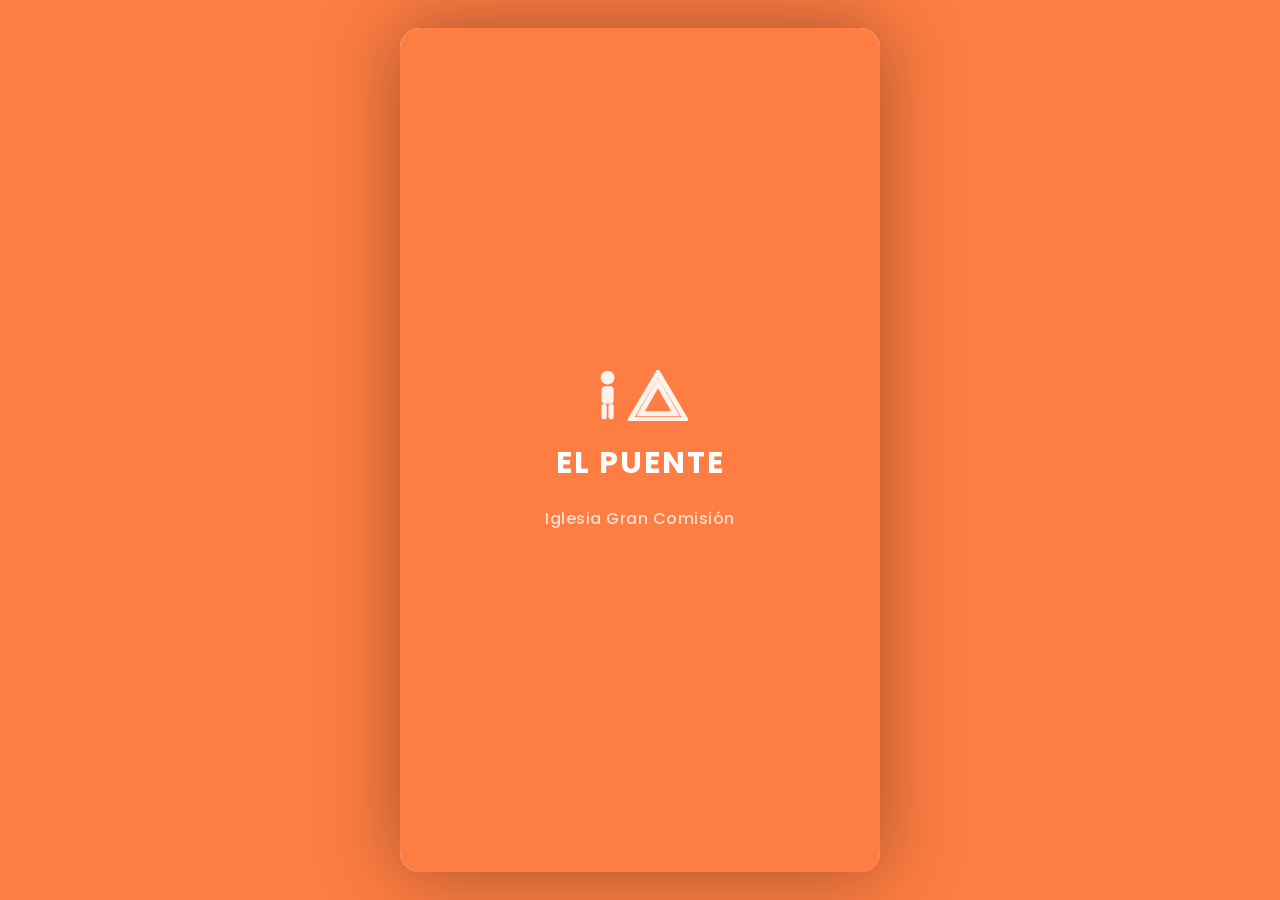
<file: index.html>
<!DOCTYPE html>
<html lang="es">
<head>
<meta charset="UTF-8">
<meta name="viewport" content="width=device-width,initial-scale=1,maximum-scale=1,user-scalable=no">
<meta name="apple-mobile-web-app-capable" content="yes">
<meta name="apple-mobile-web-app-status-bar-style" content="default">
<meta name="theme-color" content="#c0617a">
<title>El Puente - Iglesia Gran Comisión</title>
<link rel="manifest" href="/manifest.json">
<link rel="icon" href="/icon.svg" type="image/svg+xml">
<link rel="apple-touch-icon" href="/icon.svg">
<meta name="apple-mobile-web-app-title" content="El Puente">
<!-- Google tag (gtag.js) -->
<script async src="https://www.googletagmanager.com/gtag/js?id=G-1KS23GDV5Q"></script>
<script>
  window.dataLayer = window.dataLayer || [];
  function gtag(){dataLayer.push(arguments);}
  gtag('js', new Date());
  gtag('config', 'G-1KS23GDV5Q');
</script>
<link rel="preconnect" href="https://fonts.googleapis.com">
<link href="https://fonts.googleapis.com/css2?family=Poppins:ital,wght@0,400;0,500;0,600;0,700;1,500&family=Anton&family=Crimson+Pro:ital,wght@1,600&display=swap" rel="stylesheet">
<style>
*,*::before,*::after{box-sizing:border-box;margin:0;padding:0}

:root{
  --pink:#c0617a;
  --pink-dark:#a04f68;
  --orange:#fd7d42;
  --teal:#4cb7ae;
  --teal-dark:#16403d;
  --dark:#3d3d3d;
  --text:#16403d;
  --gray-bar:#777;
}

html,body{
  height:100%;
  overflow:hidden;
  font-family:'Poppins',sans-serif;
  background:var(--orange);
  color:var(--text);
  -webkit-text-size-adjust:100%;
}

#app{
  position:relative;
  width:100%;
  max-width:480px;
  height:100%;
  margin:0 auto;
  overflow:hidden;
  background:#fff;
  box-shadow:0 0 80px rgba(0,0,0,.35);
}

/* on wider screens, cap height and vertically center the phone-card */
@media (min-width:481px){
  body{ display:flex; align-items:center; }
  #app{ height:min(100vh,844px); border-radius:20px; }
}

/* ── DIAGRAM VIEW (always present) ──────────── */
#diagram-view{
  width:100%;
  height:100%;
  overflow:hidden;
  display:flex;
  flex-direction:column;
}

/* ── OVERLAY SCREENS ─────────────────────────── */
.screen{
  position:absolute;
  inset:0;
  z-index:20;
  overflow:hidden;
  display:flex;
  flex-direction:column;
  background:#fff;
  opacity:0;
  pointer-events:none;
  transition:opacity .35s;
}
.screen.active{
  opacity:1;
  pointer-events:auto;
}

/* ── SPLASH ──────────────────────────────────── */
.slide-splash{
  background:var(--orange);
  align-items:center;
  justify-content:center;
  gap:20px;
}

.splash-icon{
  display:flex;
  align-items:flex-end;
  gap:4px;
}

.splash-title{
  color:#fff;
  font-size:clamp(22px,6vw,30px);
  font-weight:700;
  letter-spacing:2px;
  text-align:center;
  text-transform:uppercase;
}

.splash-sub{
  color:rgba(255,255,255,.75);
  font-size:clamp(13px,3.5vw,16px);
  font-weight:500;
  text-align:center;
  letter-spacing:.5px;
}

/* ── INSTRUCTIONS ────────────────────────────── */
.slide-instructions{
  align-items:stretch;
  justify-content:center;
  padding:clamp(28px,8vw,56px) clamp(28px,8vw,48px);
  gap:clamp(24px,6vw,40px);
}

.instr-item{
  display:flex;
  align-items:center;
  gap:clamp(16px,5vw,24px);
}

.instr-icon{
  flex-shrink:0;
  width:clamp(40px,10vw,52px);
  height:clamp(40px,10vw,52px);
  display:flex;
  align-items:center;
  justify-content:center;
}

.instr-text{
  font-size:clamp(16px,4.5vw,21px);
  font-weight:500;
  line-height:1.4;
  color:var(--text);
}

/* ── DIAGRAM ─────────────────────────────────── */
.slide-diagram{
  display:flex;
  flex-direction:column;
  overflow:hidden;
}

/* badges area (top ~22vh capped — holds CREER/RECIBIR) */
.badges-area{
  flex:0 0 clamp(90px,22vh,140px);
  min-height:90px;
  display:flex;
  align-items:flex-end;
  justify-content:space-between;
  padding:0 clamp(12px,4vw,28px) 10px;
  position:relative;
}

/* arc arches OVER the cross, from person icon center to triangle icon center */
.cliff-arc{
  position:absolute;
  left:calc(clamp(100px,31vw,145px) / 2);
  right:calc(clamp(100px,31vw,145px) / 2);
  /* shift upward so arch peak rises above the cliff icons */
  top:calc(-1 * clamp(34px,9vw,44px));
  height:clamp(70px,19vw,90px);
  pointer-events:none;
  opacity:0;
  transition:opacity .4s .1s;
  z-index:10;
}
.cliff-arc.on{opacity:1;}
.cliff-arc svg{width:100%;height:100%;}

.badge{
  display:flex;
  flex-direction:column;
  align-items:flex-start;
  gap:2px;
  opacity:0;
  transition:opacity .4s;
  cursor:pointer;
  padding:4px 0;
  user-select:none;
  -webkit-tap-highlight-color:transparent;
  position:relative;
  z-index:2;
}
.badge-right{align-items:flex-end;}
.badge.on{opacity:1;}

.badge-ref{
  font-size:clamp(10px,2.8vw,13px);
  color:var(--orange);
  font-weight:600;
  letter-spacing:0.3px;
  line-height:1.2;
}

.badge-main{
  display:flex;
  align-items:center;
  gap:clamp(5px,1.5vw,8px);
  font-size:clamp(14px,4vw,18px);
  font-weight:700;
  color:var(--text);
  letter-spacing:.5px;
}

.badge-circle{
  width:clamp(20px,5.5vw,26px);
  height:clamp(20px,5.5vw,26px);
  background:var(--text);
  border-radius:50%;
  color:#fff;
  display:flex;
  align-items:center;
  justify-content:center;
  font-size:clamp(14px,4vw,18px);
  font-weight:700;
  line-height:1;
  flex-shrink:0;
}

/* cliffs area (flex:1) */
.cliffs-area{
  flex:1 1 auto;
  display:flex;
  align-items:center;
  justify-content:center;
  padding:0 clamp(8px,2vw,16px);
  min-height:0;
  overflow:visible;
}

/* wrapper that has natural cliff height — cross is bounded by this */
.cliffs-content{
  display:flex;
  align-items:flex-start;
  justify-content:center;
  position:relative;
  width:100%;
}

/* cross (absolute over cliffs-content, clipped to cliff height) */
.cross-layer{
  position:absolute;
  top:0;left:0;right:0;bottom:0;
  overflow:hidden;
  pointer-events:none;
  z-index:1;
  opacity:0;
  transition:opacity .4s;
}
.cross-layer.on{opacity:1;}

/* CSS cross beams */
.cross-v{
  position:absolute;
  top:0;bottom:0;
  left:50%;transform:translateX(-50%);
  width:clamp(22px,6vw,30px);
  background:#fec34c;
}
.cross-h{
  position:absolute;
  left:0;right:0;
  top:clamp(52px,14vw,64px);
  height:clamp(22px,6vw,30px);
  background:#fec34c;
}

/* cliffs */
.cliff{
  display:flex;
  flex-direction:column;
  align-items:center;
  width:clamp(100px,31vw,145px);
  flex-shrink:0;
  position:relative;
}

.cliff-nosotros{z-index:4;}
.cliff-dios{
  opacity:0;
  transition:opacity .4s;
  z-index:4;
}
.cliff-dios.on{opacity:1;}

.cliff-top{
  display:flex;
  flex-direction:column;
  align-items:center;
  width:100%;
}

.cliff-icon{
  height:clamp(52px,14vw,64px);
  display:flex;
  align-items:flex-end;
  justify-content:center;
  padding-bottom:2px;
}

.cliff-label{
  width:100%;
  background:var(--teal-dark);
  color:#fff;
  font-size:clamp(11px,3vw,14px);
  font-weight:700;
  letter-spacing:clamp(1px,0.4vw,2px);
  text-align:center;
  padding:clamp(4px,1.2vw,7px) 4px;
}

.cliff-body{
  width:100%;
  height:clamp(100px,26vw,150px);
  border-radius:0 0 clamp(12px,3.5vw,18px) clamp(12px,3.5vw,18px);
  display:flex;
  flex-direction:column;
  align-items:center;
  justify-content:center;
  padding:clamp(8px,2.5vw,14px) 8px;
  gap:clamp(5px,1.5vw,9px);
}

.nosotros-body{background:var(--teal);}
.dios-body{background:var(--orange);}

.cword{
  color:#fff;
  font-size:clamp(12px,3.5vw,16px);
  font-weight:700;
  letter-spacing:clamp(1px,0.4vw,2px);
  text-align:center;
  opacity:0;
  transition:opacity .4s;
}
.cword.on{opacity:1;}

/* chasm */
.chasm{
  flex:1 1 auto;
  display:flex;
  flex-direction:column;
  align-items:center;
  position:relative;
  z-index:5;
  /* skip icon + label bar height so chasm-inner aligns with cliff bodies */
  padding-top:clamp(72px,19vw,88px);
}

.chasm-inner{
  display:flex;
  flex-direction:column;
  align-items:center;
  justify-content:center;
  position:relative;
  width:100%;
  height:clamp(100px,26vw,150px); /* match cliff-body */
}

.pecado-chasm{
  font-size:clamp(11px,3.2vw,15px);
  font-weight:700;
  letter-spacing:2px;
  text-align:center;
  line-height:1.5;
  color:var(--text);
  background:rgba(255,255,255,.88);
  border-radius:4px;
  padding:2px 5px;
  opacity:0;
  transition:opacity .4s;
  position:relative;
  z-index:4;
}
.pecado-chasm.on{opacity:1;}

.pedro-btn{
  position:absolute;
  top:clamp(52px,14vw,64px);
  height:clamp(22px,6vw,30px);
  left:50%;
  transform:translateX(-50%);
  display:flex;
  align-items:center;
  gap:5px;
  font-size:clamp(10px,2.8vw,13px);
  font-weight:600;
  color:var(--text);
  background:rgba(255,255,255,.9);
  border-radius:20px;
  padding:0 8px 0 3px;
  opacity:0;
  transition:opacity .4s;
  cursor:pointer;
  white-space:nowrap;
  z-index:5;
  user-select:none;
  -webkit-tap-highlight-color:transparent;
}
.pedro-btn.on{opacity:1;}

.pedro-btn .sm-circle{
  width:clamp(16px,4.5vw,20px);
  height:clamp(16px,4.5vw,20px);
  background:var(--text);
  border-radius:50%;
  color:#fff;
  display:flex;
  align-items:center;
  justify-content:center;
  font-size:clamp(13px,3.8vw,16px);
  font-weight:700;
  line-height:1;
  flex-shrink:0;
}

/* verse at bottom of diagram */
.verse-area{
  flex:0 0 auto;
  padding:clamp(10px,3vw,16px) clamp(20px,5vw,32px) clamp(14px,4vw,20px);
  opacity:0;
  transition:opacity .4s;
  border-top:1px solid #eee;
}
.verse-area.on{opacity:1;}

.verse-text{
  font-size:clamp(12px,3.5vw,15px);
  line-height:1.65;
  color:var(--text);
  font-weight:400;
}

.verse-ref{
  text-align:right;
  margin-top:4px;
  font-size:clamp(11px,2.8vw,13px);
  color:#999;
  font-style:italic;
}

/* ── TEXT SLIDES (prayer / verse / end) ─────── */
.slide-text{
  justify-content:center;
  align-items:center;
  text-align:center;
  padding:clamp(32px,8vw,56px) clamp(28px,7vw,44px);
  overflow-y:auto;
  gap:0;
}

.text-rule{
  width:100%;
  height:2px;
  background:var(--pink);
}

.text-title{
  color:var(--orange);
  font-family:'Anton',sans-serif;
  font-size:clamp(32px,9vw,52px);
  font-weight:400;
  line-height:1.15;
  text-align:center;
  text-transform:uppercase;
  margin:0 0 clamp(12px,3vw,20px);
}

.text-body{
  font-size:clamp(17px,4.8vw,22px);
  font-style:italic;
  font-weight:500;
  line-height:1.6;
  color:#16403d;
  text-align:center;
  padding:clamp(8px,2vw,14px) 0;
}

.text-large{
  font-size:clamp(19px,5.5vw,26px);
  font-style:normal;
  font-weight:500;
  line-height:1.65;
  color:#16403d;
  text-align:center;
  padding:clamp(18px,5vw,28px) 0;
}

.text-ref{
  display:block;
  align-self:stretch;
  text-align:right;
  margin-top:clamp(10px,3vw,16px);
  font-size:clamp(18px,5vw,24px);
  color:var(--orange);
  font-family:'Crimson Pro',serif;
  font-style:italic;
  font-weight:600;
}

/* ── END SLIDE ───────────────────────────────── */
.slide-end{
  align-items:center;
  justify-content:center;
  gap:clamp(28px,7vw,44px);
}

.end-logo{
  display:flex;
  flex-direction:column;
  align-items:center;
  gap:14px;
}

.end-logo-name{
  font-size:clamp(16px,4.5vw,20px);
  font-weight:700;
  color:var(--text);
  text-align:center;
  letter-spacing:.5px;
}

.btn-restart{
  background:none;
  border:2px solid #16403d;
  color:#16403d;
  font-size:clamp(14px,4vw,17px);
  font-weight:700;
  padding:clamp(10px,3vw,14px) clamp(28px,8vw,40px);
  border-radius:4px;
  cursor:pointer;
  font-family:inherit;
  letter-spacing:.5px;
  -webkit-tap-highlight-color:transparent;
}
.btn-restart:active{background:#16403d;color:#fff;}

/* ── CONTACT FORM ────────────────────────────── */
.contact-form{
  width:100%;
  max-width:320px;
  display:flex;
  flex-direction:column;
  gap:12px;
}
.contact-form .cf-title{
  font-size:clamp(17px,5vw,21px);
  font-weight:700;
  color:var(--teal-dark);
  text-align:center;
  line-height:1.3;
}
.contact-form .cf-sub{
  font-size:clamp(13px,3.5vw,15px);
  color:#666;
  text-align:center;
  margin-top:-4px;
}
.contact-form input{
  width:100%;
  padding:12px 14px;
  border:1.5px solid #ddd;
  border-radius:8px;
  font-size:clamp(14px,4vw,16px);
  font-family:inherit;
  outline:none;
  -webkit-tap-highlight-color:transparent;
}
.contact-form input:focus{border-color:var(--teal);}
.contact-form .cf-submit{
  background:var(--orange);
  color:#fff;
  border:none;
  border-radius:8px;
  padding:13px;
  font-size:clamp(15px,4.2vw,17px);
  font-weight:700;
  font-family:inherit;
  cursor:pointer;
  margin-top:4px;
  -webkit-tap-highlight-color:transparent;
}
.contact-form .cf-submit:disabled{opacity:.6;}
.contact-form .cf-skip{
  text-align:center;
  font-size:13px;
  color:#999;
  cursor:pointer;
  padding:4px;
  text-decoration:underline;
  background:none;
  border:none;
  font-family:inherit;
  -webkit-tap-highlight-color:transparent;
}
.contact-success{
  display:flex;
  flex-direction:column;
  align-items:center;
  gap:14px;
  text-align:center;
}
.contact-success .cs-check{
  width:56px;height:56px;
  background:var(--teal);
  border-radius:50%;
  display:flex;align-items:center;justify-content:center;
  color:#fff;font-size:28px;
}
.contact-success .cs-title{
  font-size:clamp(16px,4.5vw,20px);
  font-weight:700;
  color:var(--teal-dark);
}

/* ── MODAL ───────────────────────────────────── */
#modal{
  position:fixed;
  inset:0;
  z-index:200;
  pointer-events:none;
}
#modal.open{pointer-events:auto;}

.modal-bg{
  position:absolute;
  inset:0;
  background:transparent;
  transition:background .3s;
}
#modal.open .modal-bg{background:rgba(0,0,0,.45);}

.modal-sheet{
  position:absolute;
  bottom:0;left:0;right:0;
  background:#fff;
  border-radius:18px 18px 0 0;
  padding:clamp(20px,5vw,28px) clamp(24px,6vw,36px) clamp(32px,8vw,44px);
  transform:translateY(100%);
  transition:transform .35s cubic-bezier(.4,0,.2,1);
}
#modal.open .modal-sheet{transform:translateY(0);}

.modal-handle{
  width:40px;height:4px;
  background:#e0e0e0;
  border-radius:2px;
  margin:0 auto clamp(16px,4vw,24px);
}

.modal-text{
  font-size:clamp(16px,4.5vw,20px);
  font-weight:500;
  line-height:1.7;
  color:var(--text);
  border-top:2px solid #4db8af;
  padding-top:clamp(14px,4vw,20px);
  margin-top:4px;
}

.modal-ref{
  text-align:right;
  margin-top:clamp(8px,2vw,12px);
  font-size:clamp(13px,3.5vw,15px);
  color:var(--orange);
  font-family:'Crimson Pro',serif;
  font-style:italic;
  font-weight:600;
}

/* ── COUNTER ─────────────────────────────────── */
#counter{
  position:absolute;
  top:clamp(12px,3vw,16px);
  right:clamp(14px,4vw,20px);
  font-size:clamp(11px,3vw,13px);
  color:#ccc;
  font-weight:600;
  z-index:100;
  pointer-events:none;
  letter-spacing:.5px;
}

/* hide counter on splash */
.counter-hidden{display:none;}
</style>
</head>
<body>
<div id="app">
  <span id="counter"></span>

  <!-- Persistent diagram — always in view, state controlled via .on classes -->
  <div id="diagram-view">
    <div class="badges-area">
      <div class="badge" id="diag-creer" data-verse="juan647">
        <span class="badge-ref">Juan 6:47</span>
        <div class="badge-main">
          <div class="badge-circle">+</div>
          CREER
        </div>
      </div>
      <div class="badge badge-right" id="diag-recibir" data-verse="juan112">
        <span class="badge-ref">Juan 1:12</span>
        <div class="badge-main">
          RECIBIR
          <div class="badge-circle">+</div>
        </div>
      </div>
    </div>

    <div class="cliffs-area">
      <div class="cliffs-content">
        <div class="cross-layer" id="diag-cross">
          <div class="cross-v"></div><div class="cross-h"></div>
        </div>
        <div class="cliff-arc" id="diag-arc">
          <svg viewBox="0 0 200 100" preserveAspectRatio="none" xmlns="http://www.w3.org/2000/svg">
            <path d="M 0 90 Q 100 5 200 90" fill="none" style="stroke:var(--teal-dark)" stroke-width="3" vector-effect="non-scaling-stroke"/>
          </svg>
        </div>
        <div class="cliff cliff-nosotros">
          <div class="cliff-icon">
            <svg width="26.4" height="44" viewBox="0 0 18 30" fill="#4db8af" xmlns="http://www.w3.org/2000/svg">
              <circle cx="9" cy="5" r="4"/>
              <rect x="5.5" y="10" width="7" height="10" rx="2"/>
              <rect x="5.5" y="20" width="3" height="9" rx="1.5"/>
              <rect x="9.5" y="20" width="3" height="9" rx="1.5"/>
            </svg>
          </div>
          <div class="cliff-label">NOSOTROS</div>
          <div class="cliff-body nosotros-body">
            <div class="cword" id="diag-paga">PAGA</div>
            <div class="cword" id="diag-pecword">PECADO</div>
            <div class="cword" id="diag-muerte">MUERTE</div>
          </div>
        </div>
        <div class="chasm">
          <div class="pedro-btn" id="diag-pedro" data-verse="pedro">
            <div class="sm-circle">+</div>
            1 Pedro 2:24
          </div>
          <div class="chasm-inner">
            <div class="pecado-chasm" id="diag-pecado">PE<br>CA<br>DO</div>
          </div>
        </div>
        <div class="cliff cliff-dios" id="diag-dios">
          <div class="cliff-icon">
            <svg width="50" height="42.5" viewBox="0 0 40 35" fill="none" stroke="#fd7d42" stroke-width="3.5" xmlns="http://www.w3.org/2000/svg">
              <polygon points="20,2 39,34 1,34"/>
              <polygon points="20,9 32,30 8,30"/>
            </svg>
          </div>
          <div class="cliff-label">DIOS</div>
          <div class="cliff-body dios-body">
            <div class="cword" id="diag-regalo">REGALO</div>
            <div class="cword" id="diag-diossanto">DIOS SANTO</div>
            <div class="cword" id="diag-vidaeterna">VIDA ETERNA</div>
          </div>
        </div>
      </div>
    </div>

    <div class="verse-area" id="diag-verse">
      <div class="verse-text">Porque la paga del pecado es muerte, pero la dádiva de Dios es vida eterna en Cristo Jesús, Señor nuestro.</div>
      <div class="verse-ref">— Romanos 6:23<sup>(RVC)</sup></div>
    </div>
  </div>

  <!-- Overlay screen: Splash -->
  <div id="screen-0" class="screen slide-splash">
    <div class="splash-icon">
      <svg width="31.2" height="52" viewBox="0 0 18 30" fill="rgba(255,255,255,.9)" xmlns="http://www.w3.org/2000/svg">
        <circle cx="9" cy="5" r="4"/>
        <rect x="5.5" y="10" width="7" height="10" rx="2"/>
        <rect x="5.5" y="20" width="3" height="9" rx="1.5"/>
        <rect x="9.5" y="20" width="3" height="9" rx="1.5"/>
      </svg>
      <svg width="60" height="51" viewBox="0 0 40 35" fill="none" stroke="rgba(255,255,255,.9)" stroke-width="3.5" xmlns="http://www.w3.org/2000/svg">
        <polygon points="20,2 39,34 1,34"/>
        <polygon points="20,9 32,30 8,30"/>
      </svg>
    </div>
    <div class="splash-title">El Puente</div>
    <div class="splash-sub">Iglesia Gran Comisión</div>
  </div>

  <!-- Overlay screen: Instructions -->
  <div id="screen-1" class="screen slide-instructions">
    <div class="instr-item">
      <div class="instr-icon">
        <svg width="40" height="40" viewBox="0 0 40 40" fill="none" xmlns="http://www.w3.org/2000/svg">
          <circle cx="20" cy="20" r="19" fill="#2a2a2a"/>
          <rect x="19" y="10" width="2" height="20" fill="white"/>
          <rect x="10" y="19" width="20" height="2" fill="white"/>
        </svg>
      </div>
      <div class="instr-text">Presiona cuando mires este símbolo.</div>
    </div>
    <div class="instr-item">
      <div class="instr-icon">
        <svg width="42" height="42" viewBox="0 0 42 42" fill="none" xmlns="http://www.w3.org/2000/svg">
          <circle cx="21" cy="21" r="20" stroke="#4db8af" stroke-width="1.5"/>
          <path d="M24 14l7 7-7 7M10 21h21" stroke="#4db8af" stroke-width="2" stroke-linecap="round" stroke-linejoin="round"/>
        </svg>
      </div>
      <div class="instr-text">Desliza a la izquierda para avanzar.</div>
    </div>
  </div>

  <!-- Overlay screen: Prayer -->
  <div id="screen-16" class="screen slide-text">
    <div class="text-title">Recibe a Jesús en<br>tu vida orando así:</div>
    <div class="text-body">"Señor Jesús, reconozco que soy pecador y que mis buenas obras no me pueden salvar. Gracias por morir por mí en la cruz para pagar por mis pecados. Creo que resucitaste de entre los muertos para darme vida eterna. Te recibo en mi vida, confiando sólo en Ti como mi Salvador."</div>
  </div>

  <!-- Overlay screen: Verse -->
  <div id="screen-17" class="screen slide-text">
    <div class="text-large">Les he escrito estas cosas a ustedes, los que creen en el nombre del Hijo de Dios, para que sepan que tienen vida eterna.</div>
    <div class="text-ref">1 Juan 5:13<sup>(RVC)</sup></div>
  </div>

  <!-- Overlay screen: End -->
  <div id="screen-18" class="screen slide-end">
    <div class="end-logo">
      <div style="display:flex;align-items:flex-end;gap:6px">
        <svg width="31.2" height="52" viewBox="0 0 18 30" style="fill:var(--teal)" xmlns="http://www.w3.org/2000/svg">
          <circle cx="9" cy="5" r="4"/>
          <rect x="5.5" y="10" width="7" height="10" rx="2"/>
          <rect x="5.5" y="20" width="3" height="9" rx="1.5"/>
          <rect x="9.5" y="20" width="3" height="9" rx="1.5"/>
        </svg>
        <svg width="58" height="49.3" viewBox="0 0 40 35" fill="none" stroke-width="3.5" xmlns="http://www.w3.org/2000/svg">
          <polygon points="20,2 39,34 1,34" style="stroke:var(--orange)"/>
          <polygon points="20,9 32,30 8,30" style="stroke:var(--orange)"/>
        </svg>
      </div>
      <div class="end-logo-name">Iglesia Gran Comisión</div>
    </div>
    <div id="end-contact-wrap">
      <form class="contact-form" id="contact-form">
        <div class="cf-title">¡Bienvenido a la familia!</div>
        <div class="cf-sub">Nos gustaría mantenernos en contacto contigo.</div>
        <input type="text" name="name" id="cf-name" placeholder="Tu nombre" autocomplete="given-name">
        <input type="tel" name="whatsapp" id="cf-whatsapp" placeholder="WhatsApp (ej. +503 7000 0000)" autocomplete="tel">
        <button type="submit" class="cf-submit" id="cf-submit">Enviar</button>
        <button type="button" class="cf-skip" id="cf-skip">omitir →</button>
      </form>
    </div>
  </div>

  <div id="modal">
    <div class="modal-bg" id="modal-bg"></div>
    <div class="modal-sheet">
      <div class="modal-handle"></div>
      <div class="modal-text" id="modal-text"></div>
      <div class="modal-ref" id="modal-ref"></div>
    </div>
  </div>
</div>

<script>
// ── VERSES ──────────────────────────────────────────────────────
const V = {
  pedro: {
    text:'Él mismo llevó nuestros pecados en su cuerpo sobre el madero, para que nosotros, estando muertos a los pecados, vivamos a la justicia; y por sus heridas fueron ustedes sanados.',
    ref:'1 Pedro 2:24 (RVC)'
  },
  juan647:{
    text:'De cierto, de cierto os digo: El que cree en mí, tiene vida eterna.',
    ref:'Juan 6:47'
  },
  juan112:{
    text:'Mas a todos los que le recibieron, a los que creen en su nombre, les dio potestad de ser hechos hijos de Dios.',
    ref:'Juan 1:12'
  }
};

// ── DIAGRAM STATES (14 steps) ────────────────────────────────────
// Each value means: show this element when state >= this number
// 0 = never shown via state (use explicit flag)
const STATE = [
  // idx 0 = state 1: NOSOTROS only
  {dios:0,pecado:0,verse:0,paga:0,pecword:0,muerte:0,regalo:0,diossanto:0,vidaeterna:0,pedro:0,cross:0,creer:0,recibir:0},
  {dios:1,pecado:0,verse:0,paga:0,pecword:0,muerte:0,regalo:0,diossanto:0,vidaeterna:0,pedro:0,cross:0,creer:0,recibir:0},
  {dios:1,pecado:1,verse:0,paga:0,pecword:0,muerte:0,regalo:0,diossanto:0,vidaeterna:0,pedro:0,cross:0,creer:0,recibir:0},
  {dios:1,pecado:1,verse:1,paga:0,pecword:0,muerte:0,regalo:0,diossanto:0,vidaeterna:0,pedro:0,cross:0,creer:0,recibir:0},
  {dios:1,pecado:1,verse:1,paga:1,pecword:0,muerte:0,regalo:0,diossanto:0,vidaeterna:0,pedro:0,cross:0,creer:0,recibir:0},
  {dios:1,pecado:1,verse:1,paga:1,pecword:1,muerte:0,regalo:0,diossanto:0,vidaeterna:0,pedro:0,cross:0,creer:0,recibir:0},
  {dios:1,pecado:1,verse:1,paga:1,pecword:1,muerte:1,regalo:0,diossanto:0,vidaeterna:0,pedro:0,cross:0,creer:0,recibir:0},
  {dios:1,pecado:1,verse:1,paga:1,pecword:1,muerte:1,regalo:1,diossanto:0,vidaeterna:0,pedro:0,cross:0,creer:0,recibir:0},
  {dios:1,pecado:1,verse:1,paga:1,pecword:1,muerte:1,regalo:1,diossanto:1,vidaeterna:0,pedro:0,cross:0,creer:0,recibir:0},
  {dios:1,pecado:1,verse:1,paga:1,pecword:1,muerte:1,regalo:1,diossanto:1,vidaeterna:1,pedro:0,cross:0,creer:0,recibir:0},
  {dios:1,pecado:1,verse:1,paga:1,pecword:1,muerte:1,regalo:1,diossanto:1,vidaeterna:1,pedro:1,cross:0,creer:0,recibir:0},
  {dios:1,pecado:1,verse:1,paga:1,pecword:1,muerte:1,regalo:1,diossanto:1,vidaeterna:1,pedro:1,cross:1,creer:0,recibir:0},
  {dios:1,pecado:1,verse:1,paga:1,pecword:1,muerte:1,regalo:1,diossanto:1,vidaeterna:1,pedro:1,cross:1,creer:1,recibir:0},
  {dios:1,pecado:1,verse:1,paga:1,pecword:1,muerte:1,regalo:1,diossanto:1,vidaeterna:1,pedro:1,cross:1,creer:1,recibir:1},
];

// ── SLIDES DEFINITION ────────────────────────────────────────────
// 0: splash, 1: instructions, 2-15: diagram states 1-14, 16: prayer, 17: verse, 18: end
const TOTAL = 19;

// ── SVG HELPERS ──────────────────────────────────────────────────
function personSVG(size){
  const w=size*.6, h=size;
  return `<svg width="${w}" height="${h}" viewBox="0 0 18 30" style="fill:var(--teal)" xmlns="http://www.w3.org/2000/svg">
    <circle cx="9" cy="5" r="4"/>
    <rect x="5.5" y="10" width="7" height="10" rx="2"/>
    <rect x="5.5" y="20" width="3" height="9" rx="1.5"/>
    <rect x="9.5" y="20" width="3" height="9" rx="1.5"/>
  </svg>`;
}

function triangleSVG(size,stroke){
  const s=stroke||'var(--orange)';
  return `<svg width="${size}" height="${size*.85}" viewBox="0 0 40 35" fill="none" stroke-width="3.5" xmlns="http://www.w3.org/2000/svg">
    <polygon points="20,2 39,34 1,34" style="stroke:${s}"/>
    <polygon points="20,9 32,30 8,30" style="stroke:${s}"/>
  </svg>`;
}

function crossSVG(){
  return `<div class="cross-v"></div><div class="cross-h"></div>`;
}

function arcSVG(){
  // arch over the cross: endpoints at bottom, peak at top
  return `<svg viewBox="0 0 200 100" preserveAspectRatio="none" xmlns="http://www.w3.org/2000/svg">
    <path d="M 0 90 Q 100 5 200 90" fill="none" style="stroke:var(--teal-dark)" stroke-width="3" vector-effect="non-scaling-stroke"/>
  </svg>`;
}

function swipeSVG(){
  return `<svg width="42" height="42" viewBox="0 0 42 42" fill="none" xmlns="http://www.w3.org/2000/svg">
    <circle cx="21" cy="21" r="20" stroke="#4db8af" stroke-width="1.5"/>
    <path d="M24 14l7 7-7 7M10 21h21" stroke="#4db8af" stroke-width="2" stroke-linecap="round" stroke-linejoin="round"/>
  </svg>`;
}

function plusCircleSVG(){
  return `<svg width="40" height="40" viewBox="0 0 40 40" fill="none" xmlns="http://www.w3.org/2000/svg">
    <circle cx="20" cy="20" r="19" fill="#2a2a2a"/>
    <rect x="19" y="10" width="2" height="20" fill="white"/>
    <rect x="10" y="19" width="20" height="2" fill="white"/>
  </svg>`;
}

// ── BUILD SLIDES ─────────────────────────────────────────────────
function buildSplash(){
  const d=document.createElement('div');
  d.className='slide slide-splash';
  d.innerHTML=`
    <div class="splash-icon">
      ${personSVG(52)}
      ${triangleSVG(60,'white')}
    </div>
    <div class="splash-title">El Puente</div>
    <div class="splash-sub">Iglesia Gran Comisión</div>
  `;
  return d;
}

function buildInstructions(){
  const d=document.createElement('div');
  d.className='slide slide-instructions';
  d.innerHTML=`
    <div class="instr-item">
      <div class="instr-icon">${plusCircleSVG()}</div>
      <div class="instr-text">Presiona cuando mires este símbolo.</div>
    </div>
    <div class="instr-item">
      <div class="instr-icon">${swipeSVG()}</div>
      <div class="instr-text">Desliza a la izquierda para avanzar.</div>
    </div>
  `;
  return d;
}

function buildDiagram(stateIdx){
  const s=STATE[stateIdx];
  const d=document.createElement('div');
  d.className='slide slide-diagram';

  const iconSize=44;
  const triSize=50;

  d.innerHTML=`
    <!-- badges -->
    <div class="badges-area">
      <div class="badge ${s.creer?'on':''}" id="badge-creer-${stateIdx}" data-verse="juan647">
        <span class="badge-ref">Juan 6:47</span>
        <div class="badge-main">
          <div class="badge-circle">+</div>
          CREER
        </div>
      </div>
      <div class="badge badge-right ${s.recibir?'on':''}" id="badge-recibir-${stateIdx}" data-verse="juan112">
        <span class="badge-ref">Juan 1:12</span>
        <div class="badge-main">
          RECIBIR
          <div class="badge-circle">+</div>
        </div>
      </div>
    </div>

    <!-- cliffs + chasm -->
    <div class="cliffs-area">
      <div class="cliffs-content">

        <!-- cross layer (bounded by cliffs-content natural height) -->
        <div class="cross-layer ${s.cross?'on':''}">
          ${crossSVG()}
        </div>

        <!-- arc connecting person icon to triangle icon -->
        <div class="cliff-arc ${(s.creer||s.recibir)?'on':''}">
          ${arcSVG()}
        </div>

        <!-- NOSOTROS -->
        <div class="cliff cliff-nosotros">
          <div class="cliff-icon">${personSVG(iconSize)}</div>
          <div class="cliff-label">NOSOTROS</div>
          <div class="cliff-body nosotros-body">
            <div class="cword ${s.paga?'on':''}">PAGA</div>
            <div class="cword ${s.pecword?'on':''}">PECADO</div>
            <div class="cword ${s.muerte?'on':''}">MUERTE</div>
          </div>
        </div>

        <!-- chasm -->
        <div class="chasm">
          <div class="pedro-btn ${s.pedro?'on':''}" data-verse="pedro">
            <div class="sm-circle">+</div>
            1 Pedro 2:24
          </div>
          <div class="chasm-inner">
            <div class="pecado-chasm ${s.pecado?'on':''}">PE<br>CA<br>DO</div>
          </div>
        </div>

        <!-- DIOS -->
        <div class="cliff cliff-dios ${s.dios?'on':''}">
          <div class="cliff-icon">${triangleSVG(triSize)}</div>
          <div class="cliff-label">DIOS</div>
          <div class="cliff-body dios-body">
            <div class="cword ${s.regalo?'on':''}">REGALO</div>
            <div class="cword ${s.diossanto?'on':''}">DIOS SANTO</div>
            <div class="cword ${s.vidaeterna?'on':''}">VIDA ETERNA</div>
          </div>
        </div>

      </div><!-- /cliffs-content -->
    </div><!-- /cliffs-area -->

    <!-- verse -->
    <div class="verse-area ${s.verse?'on':''}">
      <div class="verse-text">Porque la paga del pecado es muerte, pero la dádiva de Dios es vida eterna en Cristo Jesús, Señor nuestro.</div>
      <div class="verse-ref">— Romanos 6:23<sup>(RVC)</sup></div>
    </div>
  `;
  return d;
}

function buildPrayer(){
  const d=document.createElement('div');
  d.className='slide slide-text';
  d.innerHTML=`
    <div class="text-rule"></div>
    <div class="text-title">Recibe a Jesús en tu vida orando así:</div>
    <div class="text-body">"Señor Jesús, reconozco que soy pecador y que mis buenas obras no me pueden salvar. Gracias por morir por mí en la cruz para pagar por mis pecados. Creo que resucitaste de entre los muertos para darme vida eterna. Te recibo en mi vida, confiando sólo en Ti como mi Salvador."</div>
    <div class="text-rule" style="margin-top:20px"></div>
  `;
  return d;
}

function buildVerse(){
  const d=document.createElement('div');
  d.className='slide slide-text';
  d.innerHTML=`
    <div class="text-large">Les he escrito estas cosas a ustedes, los que creen en el nombre del Hijo de Dios, para que sepan que tienen vida eterna.</div>
    <div class="text-ref">1 Juan 5:13<sup>(RVC)</sup></div>
  `;
  return d;
}

function buildEnd(){
  const d=document.createElement('div');
  d.className='slide slide-end';
  d.innerHTML=`
    <div class="end-logo">
      <div style="display:flex;align-items:flex-end;gap:6px">
        ${personSVG(52)}
        ${triangleSVG(58)}
      </div>
      <div class="end-logo-name">Iglesia Gran Comisión</div>
    </div>
    <div id="end-contact-wrap">
      <form class="contact-form" id="contact-form">
        <div class="cf-title">¡Bienvenido a la familia!</div>
        <div class="cf-sub">Nos gustaría mantenernos en contacto contigo.</div>
        <input type="text" name="name" id="cf-name" placeholder="Tu nombre" autocomplete="given-name">
        <input type="tel" name="whatsapp" id="cf-whatsapp" placeholder="WhatsApp (ej. +503 7000 0000)" autocomplete="tel">
        <button type="submit" class="cf-submit" id="cf-submit">Enviar</button>
        <button type="button" class="cf-skip" id="cf-skip">omitir →</button>
      </form>
    </div>
  `;
  return d;
}

// ── THEME FROM API ───────────────────────────────────────────────
(function loadTheme(){
  const MAP = {
    color_orange:'--orange', color_pink:'--pink',
    color_teal:'--teal', color_teal_dark:'--teal-dark'
  };
  fetch('/api/settings.php').then(r=>r.json()).then(cfg=>{
    const root = document.documentElement.style;
    Object.entries(MAP).forEach(([key,cssVar])=>{
      if(cfg[key]) root.setProperty(cssVar, cfg[key]);
    });
  }).catch(()=>{/* usa defaults CSS si el API falla */});
})();

// ── INIT ─────────────────────────────────────────────────────────
const counter=document.getElementById('counter');
let current=0;

// Map state keys → element IDs in the persistent diagram
const DIAG_IDS={
  dios:'diag-dios',pecado:'diag-pecado',verse:'diag-verse',
  paga:'diag-paga',pecword:'diag-pecword',muerte:'diag-muerte',
  regalo:'diag-regalo',diossanto:'diag-diossanto',vidaeterna:'diag-vidaeterna',
  pedro:'diag-pedro',cross:'diag-cross',creer:'diag-creer',recibir:'diag-recibir',
};

function updateDiagram(stateIdx){
  const s=STATE[stateIdx];
  Object.keys(DIAG_IDS).forEach(key=>{
    const el=document.getElementById(DIAG_IDS[key]);
    if(el) el.classList.toggle('on',!!s[key]);
  });
  // arc shows when creer or recibir
  const arc=document.getElementById('diag-arc');
  if(arc) arc.classList.toggle('on',!!(s.creer||s.recibir));
}

function hideAllScreens(instant){
  document.querySelectorAll('.screen').forEach(s=>{
    if(instant){s.style.transition='none';s.classList.remove('active');requestAnimationFrame(()=>s.style.transition='');}
    else s.classList.remove('active');
  });
}

function goTo(n,instant){
  if(n<0||n>=TOTAL)return;
  current=n;
  hideAllScreens(instant);
  const diagView=document.getElementById('diagram-view');
  if(n>=2&&n<=15){
    diagView.style.display='';
    updateDiagram(n-2);
  } else {
    // hide diagram instantly so it never bleeds through fading overlay screens
    diagView.style.display='none';
    const scr=document.getElementById('screen-'+n);
    if(scr){
      if(instant){scr.style.transition='none';scr.classList.add('active');requestAnimationFrame(()=>scr.style.transition='');}
      else scr.classList.add('active');
    }
    if(n===1){diagView.style.display='';updateDiagram(0);}
  }
  updateCounter();
}

function updateCounter(){
  if(current>=2&&current<=15){
    counter.style.display='block';
    counter.textContent=`${current-1} / 14`;
  } else {
    counter.style.display='none';
  }
}

// ── TOUCH / SWIPE ────────────────────────────────────────────────
let tx0=0, ty0=0, dragging=false, moved=false;

let touchOnInteractive=false;
document.addEventListener('touchstart',e=>{
  if(e.touches.length!==1)return;
  tx0=e.touches[0].clientX;
  ty0=e.touches[0].clientY;
  touchOnInteractive=!!e.target.closest('.btn-restart,.pedro-btn,.badge,.badges-area,[data-verse],#modal,.contact-form,.cf-skip,.cf-submit,#end-contact-wrap')
    || document.getElementById('modal').classList.contains('open');
  dragging=true;
  moved=false;
},{passive:true});

document.addEventListener('touchmove',e=>{
  if(!dragging||touchOnInteractive||e.touches.length!==1)return;
  const dx=e.touches[0].clientX-tx0;
  const dy=e.touches[0].clientY-ty0;
  if(Math.abs(dx)>Math.abs(dy)&&Math.abs(dx)>8){moved=true;}
},{passive:true});

document.addEventListener('touchend',e=>{
  if(!dragging)return;
  dragging=false;
  if(!moved||touchOnInteractive){moved=false;return;}
  const dx=e.changedTouches[0].clientX-tx0;
  if(Math.abs(dx)>40){
    dx<0?goTo(current+1):goTo(current-1);
  }
  moved=false;
});

// ── MOUSE DRAG ───────────────────────────────────────────────────
let mx0=0, mdragging=false, mmoved=false, mouseOnInteractive=false;
document.addEventListener('mousedown',e=>{
  mx0=e.clientX;mdragging=true;mmoved=false;
  mouseOnInteractive=!!e.target.closest('.btn-restart,.pedro-btn,.badge,.badges-area,[data-verse],#modal,.contact-form,.cf-skip,.cf-submit,#end-contact-wrap')
    || document.getElementById('modal').classList.contains('open');
});
document.addEventListener('mousemove',e=>{if(mdragging&&!mouseOnInteractive&&Math.abs(e.clientX-mx0)>8)mmoved=true;});
document.addEventListener('mouseup',e=>{
  if(!mdragging)return;
  mdragging=false;
  if(!mmoved||mouseOnInteractive){mmoved=false;return;}
  const dx=e.clientX-mx0;
  if(Math.abs(dx)>40){dx<0?goTo(current+1):goTo(current-1);}
  mmoved=false;
});

// ── KEYBOARD ─────────────────────────────────────────────────────
document.addEventListener('keydown',e=>{
  if(e.key==='ArrowRight'||e.key==='ArrowDown')goTo(current+1);
  if(e.key==='ArrowLeft'||e.key==='ArrowUp')goTo(current-1);
});

// ── CLICK TO ADVANCE (tap right half) ───────────────────────────
document.addEventListener('click',e=>{
  // don't trigger on buttons/badges/badge area/modal
  if(e.target.closest('.btn-restart,.pedro-btn,.badge,.badges-area,[data-verse],#modal,.contact-form,.cf-skip,.cf-submit,#end-contact-wrap'))return;
  if(document.getElementById('modal').classList.contains('open'))return;
  if(typeof mmoved!=='undefined'&&mmoved)return;
  const x=e.clientX,w=window.innerWidth;
  if(x>w*0.6)goTo(current+1);
  else if(x<w*0.3)goTo(current-1);
});

// ── MODAL ─────────────────────────────────────────────────────────
const modal=document.getElementById('modal');
const modalBg=document.getElementById('modal-bg');
const modalText=document.getElementById('modal-text');
const modalRef=document.getElementById('modal-ref');

function openModal(key){
  const v=V[key];
  if(!v)return;
  modalText.textContent=v.text;
  modalRef.textContent=v.ref;
  modal.classList.add('open');
}

function closeModal(){
  modal.classList.remove('open');
}

modalBg.addEventListener('click',closeModal);

// delegate verse button taps
document.addEventListener('click',e=>{
  const el=e.target.closest('[data-verse]');
  if(el){
    e.stopPropagation();
    openModal(el.dataset.verse);
  }
});

// ── RESTART ──────────────────────────────────────────────────────
document.addEventListener('click',e=>{
  if(e.target.closest('#btn-restart'))goTo(0,true);
});

// ── CONTACT FORM ─────────────────────────────────────────────────
function showContactSuccess(name){
  const wrap=document.getElementById('end-contact-wrap');
  if(!wrap)return;
  wrap.innerHTML=`
    <div class="contact-success">
      <div class="cs-check">✓</div>
      <div class="cs-title">¡Gracias, ${name}!</div>
      <div class="cf-sub">Pronto estaremos en contacto contigo.</div>
      <button class="btn-restart" id="btn-restart">Volver al inicio</button>
    </div>`;
}

function showContactSkip(){
  const wrap=document.getElementById('end-contact-wrap');
  if(!wrap)return;
  wrap.innerHTML=`<button class="btn-restart" id="btn-restart">Volver al inicio</button>`;
}

document.addEventListener('submit',e=>{
  const form=e.target.closest('#contact-form');
  if(!form)return;
  e.preventDefault();
  const name=(form.querySelector('#cf-name').value||'').trim();
  const whatsapp=(form.querySelector('#cf-whatsapp').value||'').trim();
  if(!name){form.querySelector('#cf-name').focus();return;}
  const btn=form.querySelector('#cf-submit');
  btn.disabled=true;btn.textContent='Enviando...';
  fetch('/api/contact.php',{
    method:'POST',
    headers:{'Content-Type':'application/json'},
    body:JSON.stringify({name,whatsapp})
  })
  .then(r=>r.json())
  .then(()=>showContactSuccess(name))
  .catch(()=>showContactSuccess(name)); // guardar localmente falló pero mostramos éxito
});

document.addEventListener('click',e=>{
  if(e.target.closest('#cf-skip'))showContactSkip();
});

// ── START ────────────────────────────────────────────────────────
goTo(0,true);

// ── SERVICE WORKER ───────────────────────────────────────────────
if('serviceWorker' in navigator) navigator.serviceWorker.register('/sw.js');
</script>
</body>
</html>
</file>
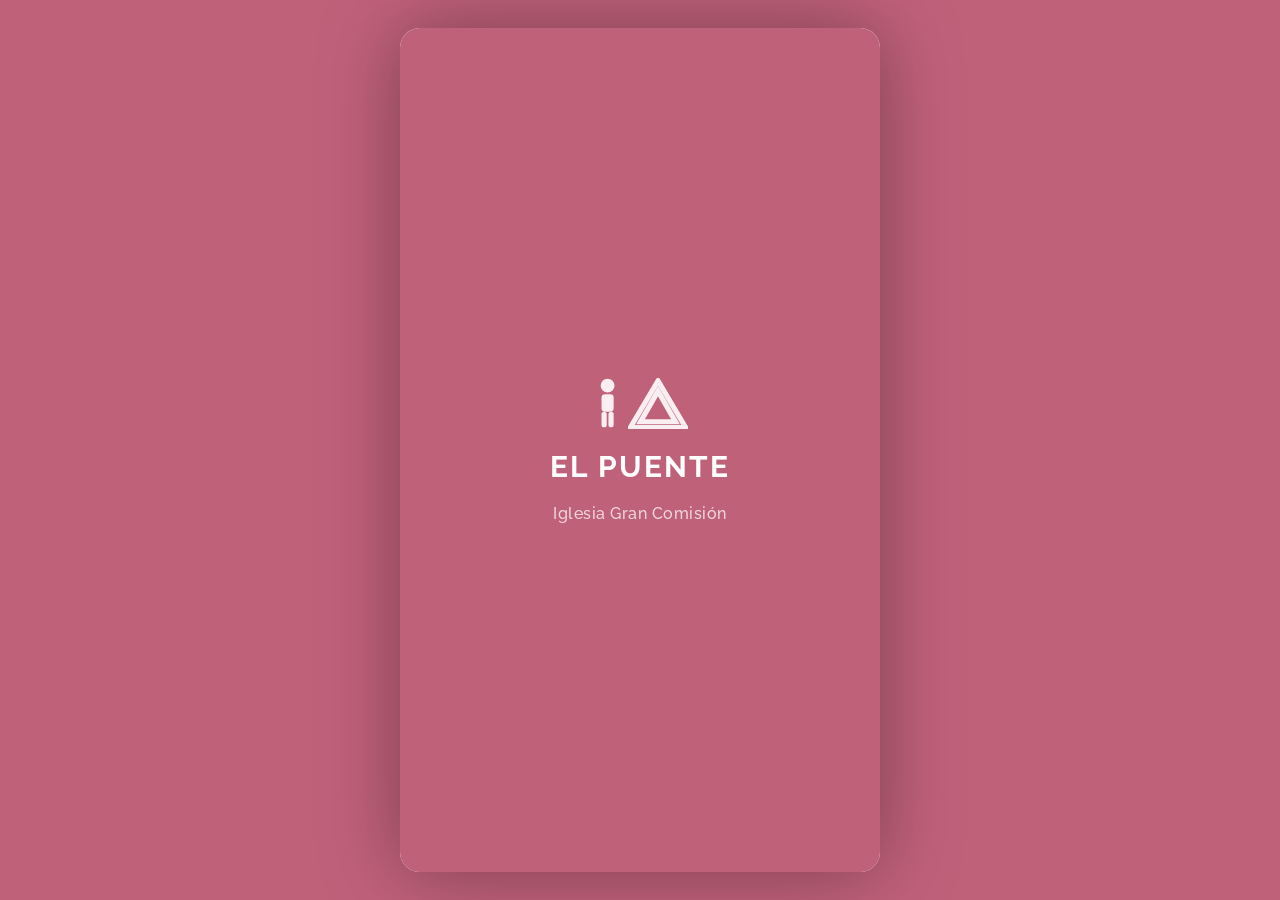
<file: el-puente.html>
<!DOCTYPE html>
<html lang="es">
<head>
<meta charset="UTF-8">
<meta name="viewport" content="width=device-width,initial-scale=1,maximum-scale=1,user-scalable=no">
<meta name="apple-mobile-web-app-capable" content="yes">
<meta name="apple-mobile-web-app-status-bar-style" content="default">
<meta name="theme-color" content="#c0617a">
<title>El Puente</title>
<link rel="manifest" href="/manifest.json">
<link rel="apple-touch-icon" href="/icon.svg">
<link rel="preconnect" href="https://fonts.googleapis.com">
<link href="https://fonts.googleapis.com/css2?family=Raleway:ital,wght@0,400;0,500;0,600;0,700;1,500&display=swap" rel="stylesheet">
<style>
*,*::before,*::after{box-sizing:border-box;margin:0;padding:0}

:root{
  --pink:#c0617a;
  --pink-dark:#a04f68;
  --dark:#3d3d3d;
  --text:#2a2a2a;
  --gray-bar:#777;
}

html,body{
  height:100%;
  overflow:hidden;
  font-family:'Raleway',sans-serif;
  background:var(--pink);
  color:var(--text);
  -webkit-text-size-adjust:100%;
}

#app{
  position:relative;
  width:100%;
  max-width:480px;
  height:100%;
  margin:0 auto;
  overflow:hidden;
  background:#fff;
  box-shadow:0 0 80px rgba(0,0,0,.35);
}

/* on wider screens, cap height and vertically center the phone-card */
@media (min-width:481px){
  body{ display:flex; align-items:center; }
  #app{ height:min(100vh,844px); border-radius:20px; }
}

/* ── DIAGRAM VIEW (always present) ──────────── */
#diagram-view{
  width:100%;
  height:100%;
  overflow:hidden;
  display:flex;
  flex-direction:column;
}

/* ── OVERLAY SCREENS ─────────────────────────── */
.screen{
  position:absolute;
  inset:0;
  z-index:20;
  overflow:hidden;
  display:flex;
  flex-direction:column;
  background:#fff;
  opacity:0;
  pointer-events:none;
  transition:opacity .35s;
}
.screen.active{
  opacity:1;
  pointer-events:auto;
}

/* ── SPLASH ──────────────────────────────────── */
.slide-splash{
  background:var(--pink);
  align-items:center;
  justify-content:center;
  gap:20px;
}

.splash-icon{
  display:flex;
  align-items:flex-end;
  gap:4px;
}

.splash-title{
  color:#fff;
  font-size:clamp(22px,6vw,30px);
  font-weight:700;
  letter-spacing:2px;
  text-align:center;
  text-transform:uppercase;
}

.splash-sub{
  color:rgba(255,255,255,.75);
  font-size:clamp(13px,3.5vw,16px);
  font-weight:500;
  text-align:center;
  letter-spacing:.5px;
}

/* ── INSTRUCTIONS ────────────────────────────── */
.slide-instructions{
  align-items:stretch;
  justify-content:center;
  padding:clamp(28px,8vw,56px) clamp(28px,8vw,48px);
  gap:clamp(24px,6vw,40px);
}

.instr-item{
  display:flex;
  align-items:center;
  gap:clamp(16px,5vw,24px);
}

.instr-icon{
  flex-shrink:0;
  width:clamp(40px,10vw,52px);
  height:clamp(40px,10vw,52px);
  display:flex;
  align-items:center;
  justify-content:center;
}

.instr-text{
  font-size:clamp(16px,4.5vw,21px);
  font-weight:500;
  line-height:1.4;
  color:var(--text);
}

/* ── DIAGRAM ─────────────────────────────────── */
.slide-diagram{
  display:flex;
  flex-direction:column;
  overflow:hidden;
}

/* badges area (top ~22vh capped — holds CREER/RECIBIR) */
.badges-area{
  flex:0 0 clamp(90px,22vh,140px);
  min-height:90px;
  display:flex;
  align-items:flex-end;
  justify-content:space-between;
  padding:0 clamp(12px,4vw,28px) 10px;
  position:relative;
}

/* arc arches OVER the cross, from person icon center to triangle icon center */
.cliff-arc{
  position:absolute;
  left:calc(clamp(100px,31vw,145px) / 2);
  right:calc(clamp(100px,31vw,145px) / 2);
  /* shift upward so arch peak rises above the cliff icons */
  top:calc(-1 * clamp(34px,9vw,44px));
  height:clamp(70px,19vw,90px);
  pointer-events:none;
  opacity:0;
  transition:opacity .4s .1s;
  z-index:10;
}
.cliff-arc.on{opacity:1;}
.cliff-arc svg{width:100%;height:100%;}

.badge{
  display:flex;
  flex-direction:column;
  align-items:flex-start;
  gap:2px;
  opacity:0;
  transition:opacity .4s;
  cursor:pointer;
  padding:4px 0;
  user-select:none;
  -webkit-tap-highlight-color:transparent;
  position:relative;
  z-index:2;
}
.badge-right{align-items:flex-end;}
.badge.on{opacity:1;}

.badge-ref{
  font-size:clamp(10px,2.8vw,13px);
  color:var(--pink);
  font-weight:600;
  letter-spacing:0.3px;
  line-height:1.2;
}

.badge-main{
  display:flex;
  align-items:center;
  gap:clamp(5px,1.5vw,8px);
  font-size:clamp(14px,4vw,18px);
  font-weight:700;
  color:var(--text);
  letter-spacing:.5px;
}

.badge-circle{
  width:clamp(20px,5.5vw,26px);
  height:clamp(20px,5.5vw,26px);
  background:var(--text);
  border-radius:50%;
  color:#fff;
  display:flex;
  align-items:center;
  justify-content:center;
  font-size:clamp(14px,4vw,18px);
  font-weight:700;
  line-height:1;
  flex-shrink:0;
}

/* cliffs area (flex:1) */
.cliffs-area{
  flex:1 1 auto;
  display:flex;
  align-items:center;
  justify-content:center;
  padding:0 clamp(8px,2vw,16px);
  min-height:0;
  overflow:visible;
}

/* wrapper that has natural cliff height — cross is bounded by this */
.cliffs-content{
  display:flex;
  align-items:flex-start;
  justify-content:center;
  position:relative;
  width:100%;
}

/* cross (absolute over cliffs-content, clipped to cliff height) */
.cross-layer{
  position:absolute;
  top:0;left:0;right:0;bottom:0;
  overflow:hidden;
  pointer-events:none;
  z-index:1;
  opacity:0;
  transition:opacity .4s;
}
.cross-layer.on{opacity:1;}

/* CSS cross beams */
.cross-v{
  position:absolute;
  top:0;bottom:0;
  left:50%;transform:translateX(-50%);
  width:clamp(22px,6vw,30px);
  background:#a0522d;
}
.cross-h{
  position:absolute;
  left:0;right:0;
  top:clamp(52px,14vw,64px);
  height:clamp(22px,6vw,30px);
  background:#a0522d;
}

/* cliffs */
.cliff{
  display:flex;
  flex-direction:column;
  align-items:center;
  width:clamp(100px,31vw,145px);
  flex-shrink:0;
  position:relative;
}

.cliff-nosotros{z-index:4;}
.cliff-dios{
  opacity:0;
  transition:opacity .4s;
  z-index:4;
}
.cliff-dios.on{opacity:1;}

.cliff-top{
  display:flex;
  flex-direction:column;
  align-items:center;
  width:100%;
}

.cliff-icon{
  height:clamp(52px,14vw,64px);
  display:flex;
  align-items:flex-end;
  justify-content:center;
  padding-bottom:2px;
}

.cliff-label{
  width:100%;
  background:var(--gray-bar);
  color:#fff;
  font-size:clamp(11px,3vw,14px);
  font-weight:700;
  letter-spacing:clamp(1px,0.4vw,2px);
  text-align:center;
  padding:clamp(4px,1.2vw,7px) 4px;
}

.cliff-body{
  width:100%;
  height:clamp(100px,26vw,150px);
  border-radius:0 0 clamp(12px,3.5vw,18px) clamp(12px,3.5vw,18px);
  display:flex;
  flex-direction:column;
  align-items:center;
  justify-content:center;
  padding:clamp(8px,2.5vw,14px) 8px;
  gap:clamp(5px,1.5vw,9px);
}

.nosotros-body{background:var(--dark);}
.dios-body{background:var(--pink);}

.cword{
  color:#fff;
  font-size:clamp(12px,3.5vw,16px);
  font-weight:700;
  letter-spacing:clamp(1px,0.4vw,2px);
  text-align:center;
  opacity:0;
  transition:opacity .4s;
}
.cword.on{opacity:1;}

/* chasm */
.chasm{
  flex:1 1 auto;
  display:flex;
  flex-direction:column;
  align-items:center;
  position:relative;
  z-index:5;
  /* skip icon + label bar height so chasm-inner aligns with cliff bodies */
  padding-top:clamp(72px,19vw,88px);
}

.chasm-inner{
  display:flex;
  flex-direction:column;
  align-items:center;
  justify-content:center;
  position:relative;
  width:100%;
  height:clamp(100px,26vw,150px); /* match cliff-body */
}

.pecado-chasm{
  font-size:clamp(11px,3.2vw,15px);
  font-weight:700;
  letter-spacing:2px;
  text-align:center;
  line-height:1.5;
  color:var(--text);
  background:rgba(255,255,255,.88);
  border-radius:4px;
  padding:2px 5px;
  opacity:0;
  transition:opacity .4s;
  position:relative;
  z-index:4;
}
.pecado-chasm.on{opacity:1;}

.pedro-btn{
  position:absolute;
  top:calc(-1 * clamp(20px,5.5vw,26px));
  display:flex;
  align-items:center;
  gap:5px;
  font-size:clamp(10px,2.8vw,13px);
  font-weight:600;
  color:var(--text);
  background:rgba(255,255,255,.9);
  border-radius:20px;
  padding:3px 8px 3px 3px;
  opacity:0;
  transition:opacity .4s;
  cursor:pointer;
  white-space:nowrap;
  z-index:5;
  user-select:none;
  -webkit-tap-highlight-color:transparent;
}
.pedro-btn.on{opacity:1;}

.pedro-btn .sm-circle{
  width:clamp(16px,4.5vw,20px);
  height:clamp(16px,4.5vw,20px);
  background:var(--text);
  border-radius:50%;
  color:#fff;
  display:flex;
  align-items:center;
  justify-content:center;
  font-size:clamp(13px,3.8vw,16px);
  font-weight:700;
  line-height:1;
  flex-shrink:0;
}

/* verse at bottom of diagram */
.verse-area{
  flex:0 0 auto;
  padding:clamp(10px,3vw,16px) clamp(20px,5vw,32px) clamp(14px,4vw,20px);
  opacity:0;
  transition:opacity .4s;
  border-top:1px solid #eee;
}
.verse-area.on{opacity:1;}

.verse-text{
  font-size:clamp(12px,3.5vw,15px);
  line-height:1.65;
  color:var(--text);
  font-weight:400;
}

.verse-ref{
  text-align:right;
  margin-top:4px;
  font-size:clamp(11px,2.8vw,13px);
  color:#999;
  font-style:italic;
}

/* ── TEXT SLIDES (prayer / verse / end) ─────── */
.slide-text{
  justify-content:center;
  padding:clamp(32px,8vw,56px) clamp(28px,7vw,44px);
  overflow-y:auto;
  gap:0;
}

.text-rule{
  width:100%;
  height:2px;
  background:var(--pink);
}

.text-title{
  color:var(--pink);
  font-size:clamp(18px,5vw,24px);
  font-weight:700;
  line-height:1.3;
  margin:clamp(14px,4vw,20px) 0 clamp(16px,4.5vw,24px);
}

.text-body{
  font-size:clamp(16px,4.5vw,20px);
  font-style:italic;
  font-weight:500;
  line-height:1.75;
  color:var(--text);
  padding:clamp(14px,4vw,20px) 0;
  border-top:2px solid var(--pink);
  border-bottom:2px solid var(--pink);
}

.text-large{
  font-size:clamp(19px,5.5vw,26px);
  font-style:normal;
  font-weight:500;
  line-height:1.65;
  color:var(--text);
  padding:clamp(18px,5vw,28px) 0;
  border-top:2px solid var(--pink);
  border-bottom:2px solid var(--pink);
}

.text-ref{
  text-align:right;
  margin-top:clamp(10px,3vw,16px);
  font-size:clamp(14px,4vw,18px);
  color:#999;
}

/* ── END SLIDE ───────────────────────────────── */
.slide-end{
  align-items:center;
  justify-content:center;
  gap:clamp(28px,7vw,44px);
}

.end-logo{
  display:flex;
  flex-direction:column;
  align-items:center;
  gap:14px;
}

.end-logo-name{
  font-size:clamp(16px,4.5vw,20px);
  font-weight:700;
  color:var(--text);
  text-align:center;
  letter-spacing:.5px;
}

.btn-restart{
  background:none;
  border:2px solid var(--pink);
  color:var(--pink);
  font-size:clamp(14px,4vw,17px);
  font-weight:700;
  padding:clamp(10px,3vw,14px) clamp(28px,8vw,40px);
  border-radius:4px;
  cursor:pointer;
  font-family:inherit;
  letter-spacing:.5px;
  -webkit-tap-highlight-color:transparent;
}
.btn-restart:active{background:var(--pink);color:#fff;}

/* ── MODAL ───────────────────────────────────── */
#modal{
  position:fixed;
  inset:0;
  z-index:200;
  pointer-events:none;
}
#modal.open{pointer-events:auto;}

.modal-bg{
  position:absolute;
  inset:0;
  background:transparent;
  transition:background .3s;
}
#modal.open .modal-bg{background:rgba(0,0,0,.45);}

.modal-sheet{
  position:absolute;
  bottom:0;left:0;right:0;
  background:#fff;
  border-radius:18px 18px 0 0;
  padding:clamp(20px,5vw,28px) clamp(24px,6vw,36px) clamp(32px,8vw,44px);
  transform:translateY(100%);
  transition:transform .35s cubic-bezier(.4,0,.2,1);
}
#modal.open .modal-sheet{transform:translateY(0);}

.modal-handle{
  width:40px;height:4px;
  background:#e0e0e0;
  border-radius:2px;
  margin:0 auto clamp(16px,4vw,24px);
}

.modal-text{
  font-size:clamp(16px,4.5vw,20px);
  font-weight:500;
  line-height:1.7;
  color:var(--text);
  border-top:2px solid var(--pink);
  padding-top:clamp(14px,4vw,20px);
  margin-top:4px;
}

.modal-ref{
  text-align:right;
  margin-top:clamp(8px,2vw,12px);
  font-size:clamp(13px,3.5vw,15px);
  color:#aaa;
  font-style:italic;
}

/* ── COUNTER ─────────────────────────────────── */
#counter{
  position:absolute;
  top:clamp(12px,3vw,16px);
  right:clamp(14px,4vw,20px);
  font-size:clamp(11px,3vw,13px);
  color:#ccc;
  font-weight:600;
  z-index:100;
  pointer-events:none;
  letter-spacing:.5px;
}

/* hide counter on splash */
.counter-hidden{display:none;}
</style>
</head>
<body>
<div id="app">
  <span id="counter"></span>

  <!-- Persistent diagram — always in view, state controlled via .on classes -->
  <div id="diagram-view">
    <div class="badges-area">
      <div class="badge" id="diag-creer" data-verse="juan647">
        <span class="badge-ref">Juan 6:47</span>
        <div class="badge-main">
          <div class="badge-circle">+</div>
          CREER
        </div>
      </div>
      <div class="badge badge-right" id="diag-recibir" data-verse="juan112">
        <span class="badge-ref">Juan 1:12</span>
        <div class="badge-main">
          RECIBIR
          <div class="badge-circle">+</div>
        </div>
      </div>
    </div>

    <div class="cliffs-area">
      <div class="cliffs-content">
        <div class="cross-layer" id="diag-cross">
          <div class="cross-v"></div><div class="cross-h"></div>
        </div>
        <div class="cliff-arc" id="diag-arc">
          <svg viewBox="0 0 200 100" preserveAspectRatio="none" xmlns="http://www.w3.org/2000/svg">
            <path d="M 0 90 Q 100 5 200 90" fill="none" stroke="#c0617a" stroke-width="3" vector-effect="non-scaling-stroke"/>
          </svg>
        </div>
        <div class="cliff cliff-nosotros">
          <div class="cliff-icon">
            <svg width="26.4" height="44" viewBox="0 0 18 30" fill="#3d3d3d" xmlns="http://www.w3.org/2000/svg">
              <circle cx="9" cy="5" r="4"/>
              <rect x="5.5" y="10" width="7" height="10" rx="2"/>
              <rect x="5.5" y="20" width="3" height="9" rx="1.5"/>
              <rect x="9.5" y="20" width="3" height="9" rx="1.5"/>
            </svg>
          </div>
          <div class="cliff-label">NOSOTROS</div>
          <div class="cliff-body nosotros-body">
            <div class="cword" id="diag-paga">PAGA</div>
            <div class="cword" id="diag-pecword">PECADO</div>
            <div class="cword" id="diag-muerte">MUERTE</div>
          </div>
        </div>
        <div class="chasm">
          <div class="chasm-inner">
            <div class="pedro-btn" id="diag-pedro" data-verse="pedro">
              <div class="sm-circle">+</div>
              1 Pedro 2:24
            </div>
            <div class="pecado-chasm" id="diag-pecado">PE<br>CA<br>DO</div>
          </div>
        </div>
        <div class="cliff cliff-dios" id="diag-dios">
          <div class="cliff-icon">
            <svg width="50" height="42.5" viewBox="0 0 40 35" fill="none" stroke="#c0617a" stroke-width="3.5" xmlns="http://www.w3.org/2000/svg">
              <polygon points="20,2 39,34 1,34"/>
              <polygon points="20,9 32,30 8,30"/>
            </svg>
          </div>
          <div class="cliff-label">DIOS</div>
          <div class="cliff-body dios-body">
            <div class="cword" id="diag-regalo">REGALO</div>
            <div class="cword" id="diag-diossanto">DIOS-SANTO</div>
            <div class="cword" id="diag-vidaeterna">VIDA ETERNA</div>
          </div>
        </div>
      </div>
    </div>

    <div class="verse-area" id="diag-verse">
      <div class="verse-text">Porque la paga del pecado es muerte, pero la dádiva de Dios es vida eterna en Cristo Jesús, Señor nuestro.</div>
      <div class="verse-ref">— Romanos 6:23<sup>(RVC)</sup></div>
    </div>
  </div>

  <!-- Overlay screen: Splash -->
  <div id="screen-0" class="screen slide-splash">
    <div class="splash-icon">
      <svg width="31.2" height="52" viewBox="0 0 18 30" fill="rgba(255,255,255,.9)" xmlns="http://www.w3.org/2000/svg">
        <circle cx="9" cy="5" r="4"/>
        <rect x="5.5" y="10" width="7" height="10" rx="2"/>
        <rect x="5.5" y="20" width="3" height="9" rx="1.5"/>
        <rect x="9.5" y="20" width="3" height="9" rx="1.5"/>
      </svg>
      <svg width="60" height="51" viewBox="0 0 40 35" fill="none" stroke="rgba(255,255,255,.9)" stroke-width="3.5" xmlns="http://www.w3.org/2000/svg">
        <polygon points="20,2 39,34 1,34"/>
        <polygon points="20,9 32,30 8,30"/>
      </svg>
    </div>
    <div class="splash-title">El Puente</div>
    <div class="splash-sub">Iglesia Gran Comisión</div>
  </div>

  <!-- Overlay screen: Instructions -->
  <div id="screen-1" class="screen slide-instructions">
    <div class="instr-item">
      <div class="instr-icon">
        <svg width="40" height="40" viewBox="0 0 40 40" fill="none" xmlns="http://www.w3.org/2000/svg">
          <circle cx="20" cy="20" r="19" fill="#2a2a2a"/>
          <rect x="19" y="10" width="2" height="20" fill="white"/>
          <rect x="10" y="19" width="20" height="2" fill="white"/>
        </svg>
      </div>
      <div class="instr-text">Presiona cuando mires este símbolo.</div>
    </div>
    <div class="instr-item">
      <div class="instr-icon">
        <svg width="42" height="42" viewBox="0 0 42 42" fill="none" xmlns="http://www.w3.org/2000/svg">
          <circle cx="21" cy="21" r="20" stroke="#c0617a" stroke-width="1.5"/>
          <path d="M24 14l7 7-7 7M10 21h21" stroke="#c0617a" stroke-width="2" stroke-linecap="round" stroke-linejoin="round"/>
        </svg>
      </div>
      <div class="instr-text">Desliza a la izquierda para avanzar.</div>
    </div>
  </div>

  <!-- Overlay screen: Prayer -->
  <div id="screen-16" class="screen slide-text">
    <div class="text-rule"></div>
    <div class="text-title">Recibe a Jesús en tu vida orando así:</div>
    <div class="text-body">"Señor Jesús, reconozco que soy pecador y que mis buenas obras no me pueden salvar. Gracias por morir por mí en la cruz para pagar por mis pecados. Creo que resucitaste de entre los muertos para darme vida eterna. Te recibo en mi vida, confiando sólo en Ti como mi Salvador."</div>
    <div class="text-rule" style="margin-top:20px"></div>
  </div>

  <!-- Overlay screen: Verse -->
  <div id="screen-17" class="screen slide-text">
    <div class="text-large">Les he escrito estas cosas a ustedes, los que creen en el nombre del Hijo de Dios, para que sepan que tienen vida eterna.</div>
    <div class="text-ref">1 Juan 5:13<sup>(RVC)</sup></div>
  </div>

  <!-- Overlay screen: End -->
  <div id="screen-18" class="screen slide-end">
    <div class="end-logo">
      <div style="display:flex;align-items:flex-end;gap:6px">
        <svg width="31.2" height="52" viewBox="0 0 18 30" fill="#3d3d3d" xmlns="http://www.w3.org/2000/svg">
          <circle cx="9" cy="5" r="4"/>
          <rect x="5.5" y="10" width="7" height="10" rx="2"/>
          <rect x="5.5" y="20" width="3" height="9" rx="1.5"/>
          <rect x="9.5" y="20" width="3" height="9" rx="1.5"/>
        </svg>
        <svg width="58" height="49.3" viewBox="0 0 40 35" fill="none" stroke="#c0617a" stroke-width="3.5" xmlns="http://www.w3.org/2000/svg">
          <polygon points="20,2 39,34 1,34"/>
          <polygon points="20,9 32,30 8,30"/>
        </svg>
      </div>
      <div class="end-logo-name">Iglesia Gran Comisión</div>
    </div>
    <button class="btn-restart" id="btn-restart">Volver al inicio</button>
  </div>

  <div id="modal">
    <div class="modal-bg" id="modal-bg"></div>
    <div class="modal-sheet">
      <div class="modal-handle"></div>
      <div class="modal-text" id="modal-text"></div>
      <div class="modal-ref" id="modal-ref"></div>
    </div>
  </div>
</div>

<script>
// ── VERSES ──────────────────────────────────────────────────────
const V = {
  pedro: {
    text:'Él mismo llevó nuestros pecados en su cuerpo sobre el madero, para que nosotros, estando muertos a los pecados, vivamos a la justicia; y por sus heridas fueron ustedes sanados.',
    ref:'1 Pedro 2:24 (RVC)'
  },
  juan647:{
    text:'De cierto, de cierto os digo: El que cree en mí, tiene vida eterna.',
    ref:'Juan 6:47'
  },
  juan112:{
    text:'Mas a todos los que le recibieron, a los que creen en su nombre, les dio potestad de ser hechos hijos de Dios.',
    ref:'Juan 1:12'
  }
};

// ── DIAGRAM STATES (14 steps) ────────────────────────────────────
// Each value means: show this element when state >= this number
// 0 = never shown via state (use explicit flag)
const STATE = [
  // idx 0 = state 1: NOSOTROS only
  {dios:0,pecado:0,verse:0,paga:0,pecword:0,muerte:0,regalo:0,diossanto:0,vidaeterna:0,pedro:0,cross:0,creer:0,recibir:0},
  {dios:1,pecado:0,verse:0,paga:0,pecword:0,muerte:0,regalo:0,diossanto:0,vidaeterna:0,pedro:0,cross:0,creer:0,recibir:0},
  {dios:1,pecado:1,verse:0,paga:0,pecword:0,muerte:0,regalo:0,diossanto:0,vidaeterna:0,pedro:0,cross:0,creer:0,recibir:0},
  {dios:1,pecado:1,verse:1,paga:0,pecword:0,muerte:0,regalo:0,diossanto:0,vidaeterna:0,pedro:0,cross:0,creer:0,recibir:0},
  {dios:1,pecado:1,verse:1,paga:1,pecword:0,muerte:0,regalo:0,diossanto:0,vidaeterna:0,pedro:0,cross:0,creer:0,recibir:0},
  {dios:1,pecado:1,verse:1,paga:1,pecword:1,muerte:0,regalo:0,diossanto:0,vidaeterna:0,pedro:0,cross:0,creer:0,recibir:0},
  {dios:1,pecado:1,verse:1,paga:1,pecword:1,muerte:1,regalo:0,diossanto:0,vidaeterna:0,pedro:0,cross:0,creer:0,recibir:0},
  {dios:1,pecado:1,verse:1,paga:1,pecword:1,muerte:1,regalo:1,diossanto:0,vidaeterna:0,pedro:0,cross:0,creer:0,recibir:0},
  {dios:1,pecado:1,verse:1,paga:1,pecword:1,muerte:1,regalo:1,diossanto:1,vidaeterna:0,pedro:0,cross:0,creer:0,recibir:0},
  {dios:1,pecado:1,verse:1,paga:1,pecword:1,muerte:1,regalo:1,diossanto:1,vidaeterna:1,pedro:0,cross:0,creer:0,recibir:0},
  {dios:1,pecado:1,verse:1,paga:1,pecword:1,muerte:1,regalo:1,diossanto:1,vidaeterna:1,pedro:1,cross:0,creer:0,recibir:0},
  {dios:1,pecado:1,verse:1,paga:1,pecword:1,muerte:1,regalo:1,diossanto:1,vidaeterna:1,pedro:1,cross:1,creer:0,recibir:0},
  {dios:1,pecado:1,verse:1,paga:1,pecword:1,muerte:1,regalo:1,diossanto:1,vidaeterna:1,pedro:1,cross:1,creer:1,recibir:0},
  {dios:1,pecado:1,verse:1,paga:1,pecword:1,muerte:1,regalo:1,diossanto:1,vidaeterna:1,pedro:1,cross:1,creer:1,recibir:1},
];

// ── SLIDES DEFINITION ────────────────────────────────────────────
// 0: splash, 1: instructions, 2-15: diagram states 1-14, 16: prayer, 17: verse, 18: end
const TOTAL = 19;

// ── SVG HELPERS ──────────────────────────────────────────────────
function personSVG(size){
  const w=size*.6, h=size;
  return `<svg width="${w}" height="${h}" viewBox="0 0 18 30" fill="#3d3d3d" xmlns="http://www.w3.org/2000/svg">
    <circle cx="9" cy="5" r="4"/>
    <rect x="5.5" y="10" width="7" height="10" rx="2"/>
    <rect x="5.5" y="20" width="3" height="9" rx="1.5"/>
    <rect x="9.5" y="20" width="3" height="9" rx="1.5"/>
  </svg>`;
}

function triangleSVG(size,stroke){
  return `<svg width="${size}" height="${size*.85}" viewBox="0 0 40 35" fill="none" stroke="${stroke||'#c0617a'}" stroke-width="3.5" xmlns="http://www.w3.org/2000/svg">
    <polygon points="20,2 39,34 1,34"/>
    <polygon points="20,9 32,30 8,30"/>
  </svg>`;
}

function crossSVG(){
  return `<div class="cross-v"></div><div class="cross-h"></div>`;
}

function arcSVG(){
  // arch over the cross: endpoints at bottom, peak at top
  return `<svg viewBox="0 0 200 100" preserveAspectRatio="none" xmlns="http://www.w3.org/2000/svg">
    <path d="M 0 90 Q 100 5 200 90" fill="none" stroke="#c0617a" stroke-width="3" vector-effect="non-scaling-stroke"/>
  </svg>`;
}

function swipeSVG(){
  return `<svg width="42" height="42" viewBox="0 0 42 42" fill="none" xmlns="http://www.w3.org/2000/svg">
    <circle cx="21" cy="21" r="20" stroke="#c0617a" stroke-width="1.5"/>
    <path d="M24 14l7 7-7 7M10 21h21" stroke="#c0617a" stroke-width="2" stroke-linecap="round" stroke-linejoin="round"/>
  </svg>`;
}

function plusCircleSVG(){
  return `<svg width="40" height="40" viewBox="0 0 40 40" fill="none" xmlns="http://www.w3.org/2000/svg">
    <circle cx="20" cy="20" r="19" fill="#2a2a2a"/>
    <rect x="19" y="10" width="2" height="20" fill="white"/>
    <rect x="10" y="19" width="20" height="2" fill="white"/>
  </svg>`;
}

// ── BUILD SLIDES ─────────────────────────────────────────────────
function buildSplash(){
  const d=document.createElement('div');
  d.className='slide slide-splash';
  d.innerHTML=`
    <div class="splash-icon">
      ${personSVG(52)}
      ${triangleSVG(60,'white')}
    </div>
    <div class="splash-title">El Puente</div>
    <div class="splash-sub">Iglesia Gran Comisión</div>
  `;
  return d;
}

function buildInstructions(){
  const d=document.createElement('div');
  d.className='slide slide-instructions';
  d.innerHTML=`
    <div class="instr-item">
      <div class="instr-icon">${plusCircleSVG()}</div>
      <div class="instr-text">Presiona cuando mires este símbolo.</div>
    </div>
    <div class="instr-item">
      <div class="instr-icon">${swipeSVG()}</div>
      <div class="instr-text">Desliza a la izquierda para avanzar.</div>
    </div>
  `;
  return d;
}

function buildDiagram(stateIdx){
  const s=STATE[stateIdx];
  const d=document.createElement('div');
  d.className='slide slide-diagram';

  const iconSize=44;
  const triSize=50;

  d.innerHTML=`
    <!-- badges -->
    <div class="badges-area">
      <div class="badge ${s.creer?'on':''}" id="badge-creer-${stateIdx}" data-verse="juan647">
        <span class="badge-ref">Juan 6:47</span>
        <div class="badge-main">
          <div class="badge-circle">+</div>
          CREER
        </div>
      </div>
      <div class="badge badge-right ${s.recibir?'on':''}" id="badge-recibir-${stateIdx}" data-verse="juan112">
        <span class="badge-ref">Juan 1:12</span>
        <div class="badge-main">
          RECIBIR
          <div class="badge-circle">+</div>
        </div>
      </div>
    </div>

    <!-- cliffs + chasm -->
    <div class="cliffs-area">
      <div class="cliffs-content">

        <!-- cross layer (bounded by cliffs-content natural height) -->
        <div class="cross-layer ${s.cross?'on':''}">
          ${crossSVG()}
        </div>

        <!-- arc connecting person icon to triangle icon -->
        <div class="cliff-arc ${(s.creer||s.recibir)?'on':''}">
          ${arcSVG()}
        </div>

        <!-- NOSOTROS -->
        <div class="cliff cliff-nosotros">
          <div class="cliff-icon">${personSVG(iconSize)}</div>
          <div class="cliff-label">NOSOTROS</div>
          <div class="cliff-body nosotros-body">
            <div class="cword ${s.paga?'on':''}">PAGA</div>
            <div class="cword ${s.pecword?'on':''}">PECADO</div>
            <div class="cword ${s.muerte?'on':''}">MUERTE</div>
          </div>
        </div>

        <!-- chasm -->
        <div class="chasm">
          <div class="chasm-inner">
            <div class="pedro-btn ${s.pedro?'on':''}" data-verse="pedro">
              <div class="sm-circle">+</div>
              1 Pedro 2:24
            </div>
            <div class="pecado-chasm ${s.pecado?'on':''}">PE<br>CA<br>DO</div>
          </div>
        </div>

        <!-- DIOS -->
        <div class="cliff cliff-dios ${s.dios?'on':''}">
          <div class="cliff-icon">${triangleSVG(triSize)}</div>
          <div class="cliff-label">DIOS</div>
          <div class="cliff-body dios-body">
            <div class="cword ${s.regalo?'on':''}">REGALO</div>
            <div class="cword ${s.diossanto?'on':''}">DIOS-SANTO</div>
            <div class="cword ${s.vidaeterna?'on':''}">VIDA ETERNA</div>
          </div>
        </div>

      </div><!-- /cliffs-content -->
    </div><!-- /cliffs-area -->

    <!-- verse -->
    <div class="verse-area ${s.verse?'on':''}">
      <div class="verse-text">Porque la paga del pecado es muerte, pero la dádiva de Dios es vida eterna en Cristo Jesús, Señor nuestro.</div>
      <div class="verse-ref">— Romanos 6:23<sup>(RVC)</sup></div>
    </div>
  `;
  return d;
}

function buildPrayer(){
  const d=document.createElement('div');
  d.className='slide slide-text';
  d.innerHTML=`
    <div class="text-rule"></div>
    <div class="text-title">Recibe a Jesús en tu vida orando así:</div>
    <div class="text-body">"Señor Jesús, reconozco que soy pecador y que mis buenas obras no me pueden salvar. Gracias por morir por mí en la cruz para pagar por mis pecados. Creo que resucitaste de entre los muertos para darme vida eterna. Te recibo en mi vida, confiando sólo en Ti como mi Salvador."</div>
    <div class="text-rule" style="margin-top:20px"></div>
  `;
  return d;
}

function buildVerse(){
  const d=document.createElement('div');
  d.className='slide slide-text';
  d.innerHTML=`
    <div class="text-large">Les he escrito estas cosas a ustedes, los que creen en el nombre del Hijo de Dios, para que sepan que tienen vida eterna.</div>
    <div class="text-ref">1 Juan 5:13<sup>(RVC)</sup></div>
  `;
  return d;
}

function buildEnd(){
  const d=document.createElement('div');
  d.className='slide slide-end';
  d.innerHTML=`
    <div class="end-logo">
      <div style="display:flex;align-items:flex-end;gap:6px">
        ${personSVG(52)}
        ${triangleSVG(58)}
      </div>
      <div class="end-logo-name">Iglesia Gran Comisión</div>
    </div>
    <button class="btn-restart" id="btn-restart">Volver al inicio</button>
  `;
  return d;
}

// ── INIT ─────────────────────────────────────────────────────────
const counter=document.getElementById('counter');
let current=0;

// Map state keys → element IDs in the persistent diagram
const DIAG_IDS={
  dios:'diag-dios',pecado:'diag-pecado',verse:'diag-verse',
  paga:'diag-paga',pecword:'diag-pecword',muerte:'diag-muerte',
  regalo:'diag-regalo',diossanto:'diag-diossanto',vidaeterna:'diag-vidaeterna',
  pedro:'diag-pedro',cross:'diag-cross',creer:'diag-creer',recibir:'diag-recibir',
};

function updateDiagram(stateIdx){
  const s=STATE[stateIdx];
  Object.keys(DIAG_IDS).forEach(key=>{
    const el=document.getElementById(DIAG_IDS[key]);
    if(el) el.classList.toggle('on',!!s[key]);
  });
  // arc shows when creer or recibir
  const arc=document.getElementById('diag-arc');
  if(arc) arc.classList.toggle('on',!!(s.creer||s.recibir));
}

function hideAllScreens(instant){
  document.querySelectorAll('.screen').forEach(s=>{
    if(instant){s.style.transition='none';s.classList.remove('active');requestAnimationFrame(()=>s.style.transition='');}
    else s.classList.remove('active');
  });
}

function goTo(n,instant){
  if(n<0||n>=TOTAL)return;
  current=n;
  hideAllScreens(instant);
  const diagView=document.getElementById('diagram-view');
  if(n>=2&&n<=15){
    diagView.style.display='';
    updateDiagram(n-2);
  } else {
    // hide diagram instantly so it never bleeds through fading overlay screens
    diagView.style.display='none';
    const scr=document.getElementById('screen-'+n);
    if(scr){
      if(instant){scr.style.transition='none';scr.classList.add('active');requestAnimationFrame(()=>scr.style.transition='');}
      else scr.classList.add('active');
    }
    if(n===1){diagView.style.display='';updateDiagram(0);}
  }
  updateCounter();
}

function updateCounter(){
  if(current>=2&&current<=15){
    counter.style.display='block';
    counter.textContent=`${current-1} / 14`;
  } else {
    counter.style.display='none';
  }
}

// ── TOUCH / SWIPE ────────────────────────────────────────────────
let tx0=0, ty0=0, dragging=false, moved=false;

document.addEventListener('touchstart',e=>{
  if(e.touches.length!==1)return;
  tx0=e.touches[0].clientX;
  ty0=e.touches[0].clientY;
  dragging=true;
  moved=false;
},{passive:true});

document.addEventListener('touchmove',e=>{
  if(!dragging||e.touches.length!==1)return;
  const dx=e.touches[0].clientX-tx0;
  const dy=e.touches[0].clientY-ty0;
  if(Math.abs(dx)>Math.abs(dy)&&Math.abs(dx)>8){moved=true;}
},{passive:true});

document.addEventListener('touchend',e=>{
  if(!dragging)return;
  dragging=false;
  if(!moved)return;
  const dx=e.changedTouches[0].clientX-tx0;
  if(Math.abs(dx)>40){
    dx<0?goTo(current+1):goTo(current-1);
  }
  moved=false;
});

// ── MOUSE DRAG ───────────────────────────────────────────────────
let mx0=0, mdragging=false, mmoved=false;
document.addEventListener('mousedown',e=>{mx0=e.clientX;mdragging=true;mmoved=false;});
document.addEventListener('mousemove',e=>{if(mdragging&&Math.abs(e.clientX-mx0)>8)mmoved=true;});
document.addEventListener('mouseup',e=>{
  if(!mdragging)return;
  mdragging=false;
  if(!mmoved)return;
  const dx=e.clientX-mx0;
  if(Math.abs(dx)>40){dx<0?goTo(current+1):goTo(current-1);}
  mmoved=false;
});

// ── KEYBOARD ─────────────────────────────────────────────────────
document.addEventListener('keydown',e=>{
  if(e.key==='ArrowRight'||e.key==='ArrowDown')goTo(current+1);
  if(e.key==='ArrowLeft'||e.key==='ArrowUp')goTo(current-1);
});

// ── CLICK TO ADVANCE (tap right half) ───────────────────────────
document.addEventListener('click',e=>{
  // don't trigger on buttons/badges
  if(e.target.closest('.btn-restart,.pedro-btn,.badge,[data-verse]'))return;
  if(typeof mmoved!=='undefined'&&mmoved)return;
  const x=e.clientX,w=window.innerWidth;
  if(x>w*0.6)goTo(current+1);
  else if(x<w*0.3)goTo(current-1);
});

// ── MODAL ─────────────────────────────────────────────────────────
const modal=document.getElementById('modal');
const modalBg=document.getElementById('modal-bg');
const modalText=document.getElementById('modal-text');
const modalRef=document.getElementById('modal-ref');

function openModal(key){
  const v=V[key];
  if(!v)return;
  modalText.textContent=v.text;
  modalRef.textContent=v.ref;
  modal.classList.add('open');
}

function closeModal(){
  modal.classList.remove('open');
}

modalBg.addEventListener('click',closeModal);

// delegate verse button taps
document.addEventListener('click',e=>{
  const el=e.target.closest('[data-verse]');
  if(el){
    e.stopPropagation();
    openModal(el.dataset.verse);
  }
});

// ── RESTART ──────────────────────────────────────────────────────
document.addEventListener('click',e=>{
  if(e.target.closest('#btn-restart'))goTo(0,true);
});

// ── START ────────────────────────────────────────────────────────
goTo(0,true);

// ── SERVICE WORKER ───────────────────────────────────────────────
if('serviceWorker' in navigator) navigator.serviceWorker.register('/sw.js');
</script>
</body>
</html>
</file>
